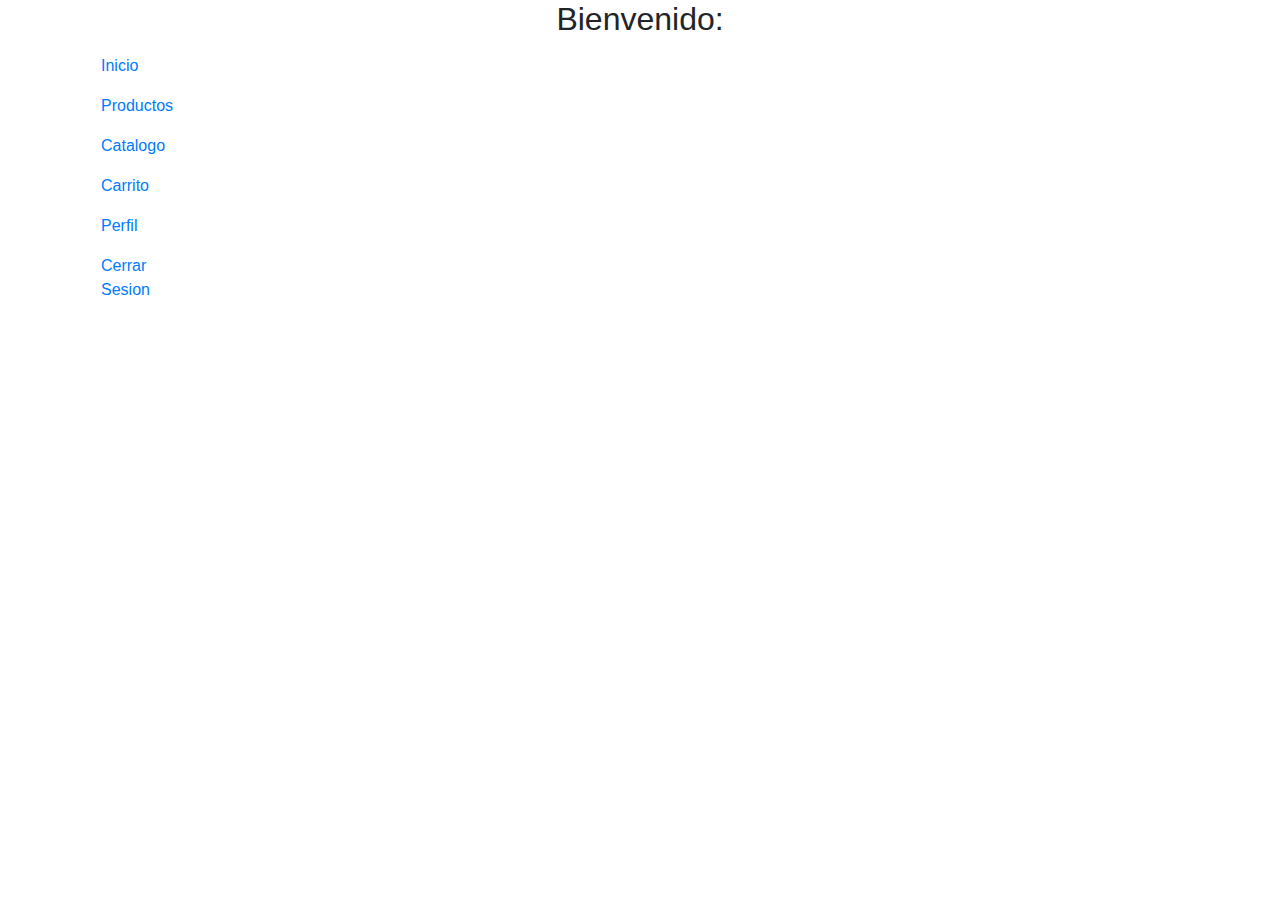
<file: src/main/resources/templates/principal.html>
<!DOCTYPE html>
<html xmlns:th="http://www.thymeleaf.org">

<head th:fragment="head">
	<meta http-equiv="Content-Type" content="text/html; charset=UTF-8" />
	<title>principal</title>
	<!-- Latest compiled and minified CSS -->
	<link rel="stylesheet" href="https://stackpath.bootstrapcdn.com/bootstrap/4.5.2/css/bootstrap.min.css">

</head>

<body>
	<div id="contenedor" class="container">
		<header th:fragment="header">
			
			<H2 align="center">Bienvenido: <strong th:text="${usuario.nom_usu}"></strong></h2>
		</header>

		<main>
			<nav style="width: 10%;float: left;"  th:fragment="nav">
				<ul  class="nav content-center">
					<li class="nav-item"><a href="#" class="nav-link">Inicio</a></li>
					<li class="nav-item"><a href="#" class="nav-link">Productos</a></li>
					<li class="nav-item"><a href="#" class="nav-link">Catalogo</a></li>
					<li class="nav-item"><a href="#" class="nav-link">Carrito</a></li>
					<li class="nav-item"><a href="#" class="nav-link">Perfil</a></li>
					<li class="nav-item"><a href="#" class="nav-link">Cerrar Sesion</a></li>
				</ul>
			</nav>
			<section style="width: 65%;float: left;">
			</section>
		</main>
		<footer th:fragment="footer">
			<script src="https://ajax.googleapis.com/ajax/libs/jquery/3.5.1/jquery.min.js"></script>
			<script src="https://cdnjs.cloudflare.com/ajax/libs/popper.js/1.16.0/umd/popper.min.js"></script>
			<script src="https://maxcdn.bootstrapcdn.com/bootstrap/4.5.2/js/bootstrap.min.js"></script>
		</footer>
	</div>

</body>

</html>
</file>
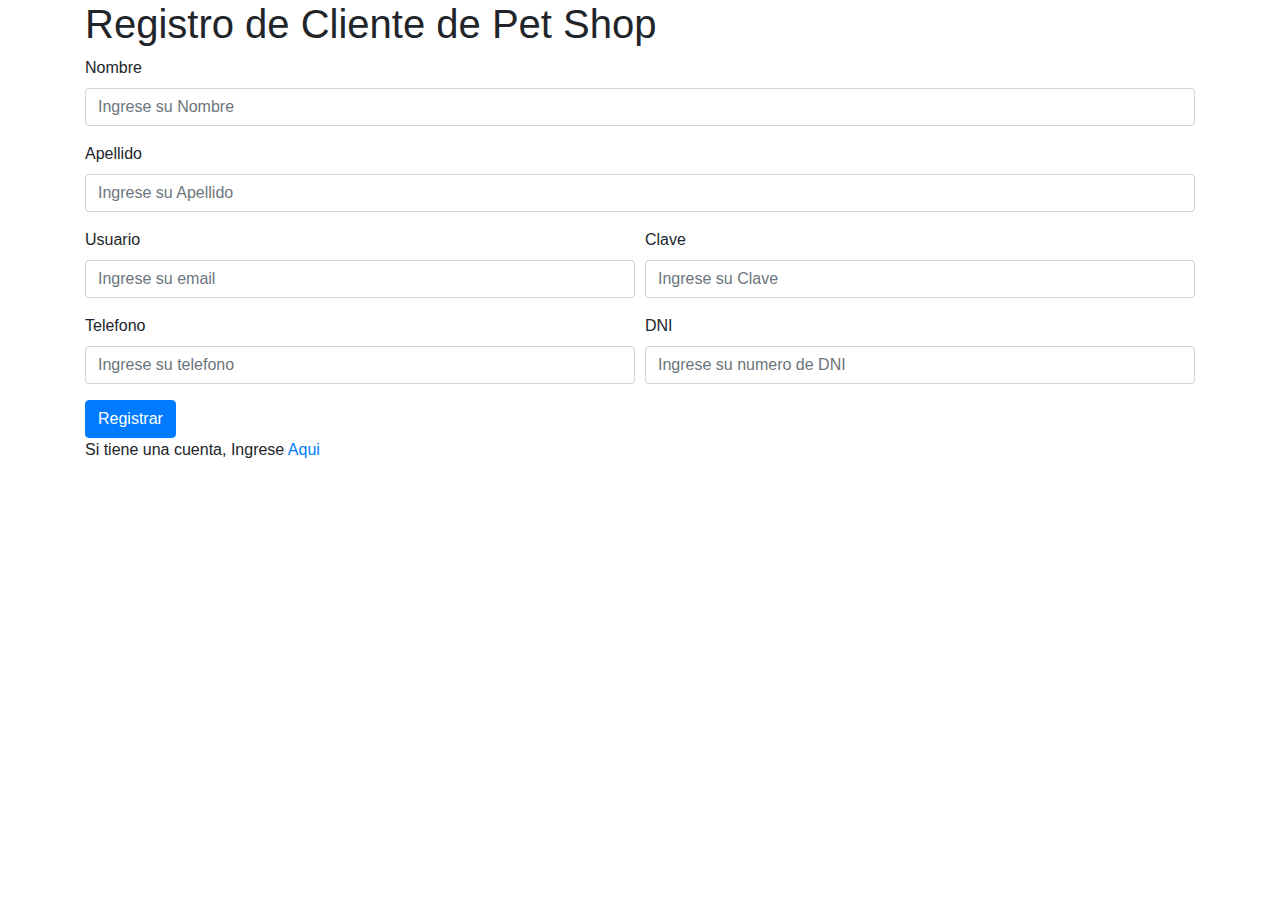
<file: src/main/resources/templates/registro.html>
<!DOCTYPE HTML>
<html xmlns:th="http://www.thymeleaf.org">
<link rel="stylesheet" href="https://cdn.jsdelivr.net/npm/bootstrap@4.0.0/dist/css/bootstrap.min.css" integrity="sha384-Gn5384xqQ1aoWXA+058RXPxPg6fy4IWvTNh0E263XmFcJlSAwiGgFAW/dAiS6JXm" crossorigin="anonymous">
<head> 
    <title>Getting Started: Serving Web Content</title> 
    <meta http-equiv="Content-Type" content="text/html; charset=UTF-8" />
</head>
<body>
    <div class="container">
    	<h1>Registro de Cliente de Pet Shop</h1>
    	<form action="/usuario/grabar" method="post" th:object="${usuario}">
		    <div class="form-group">
		      <label for="inputNombre">Nombre</label>
		      <input type="text" th:field="*{nom_usu}" class="form-control" id="inputEmail4" placeholder="Ingrese su Nombre">
		    </div>
 		  <div class="form-group">
		      <label for="inputApellido">Apellido</label>
		      <input type="text" th:field="*{apel_usu}" class="form-control" id="inputPassword4" placeholder="Ingrese su Apellido">
		  </div>
		  <div class="form-row">
		  	  <div class="form-group col-md-6">
			    <label for="inputCorreo">Usuario</label>
			    <input type="email" th:field="*{usuario}" class="form-control" id="inputAddress" placeholder="Ingrese su email">
			  </div>
			  <div class="form-group col-md-6">
			    <label for="inputClave">Clave</label>
			    <input type="password" th:field="*{contraseña}" class="form-control" id="inputAddress2" placeholder="Ingrese su Clave">
			  </div>
			  <div class="form-group col-md-6">
			    <label for="inputFecNac">Telefono</label>
			    <input type="number" th:field="*{telefono}" class="form-control" id="inputAddress2" placeholder="Ingrese su telefono">
			  </div>
			  <div class="form-group col-md-6">
			    <label for="inputFecNac">DNI</label>
			    <input type="number" th:field="*{dni_usu}" class="form-control" id="inputAddress2" placeholder="Ingrese su numero de DNI">
			  </div>
		  </div>
		  
		  <button type="submit" class="btn btn-primary">Registrar</button>
		  <br>
		  <p>Si tiene una cuenta, Ingrese <a href="/login/cargar">Aqui</a></p>
		</form>	 
		<br>
		<div th:text="${mensaje}"></div>	 
    </div>
</body>
<script src="https://code.jquery.com/jquery-3.2.1.slim.min.js" integrity="sha384-KJ3o2DKtIkvYIK3UENzmM7KCkRr/rE9/Qpg6aAZGJwFDMVNA/GpGFF93hXpG5KkN" crossorigin="anonymous"></script>
<script src="https://cdn.jsdelivr.net/npm/popper.js@1.12.9/dist/umd/popper.min.js" integrity="sha384-ApNbgh9B+Y1QKtv3Rn7W3mgPxhU9K/ScQsAP7hUibX39j7fakFPskvXusvfa0b4Q" crossorigin="anonymous"></script>
<script src="https://cdn.jsdelivr.net/npm/bootstrap@4.0.0/dist/js/bootstrap.min.js" integrity="sha384-JZR6Spejh4U02d8jOt6vLEHfe/JQGiRRSQQxSfFWpi1MquVdAyjUar5+76PVCmYl" crossorigin="anonymous"></script>
</html>
</file>
